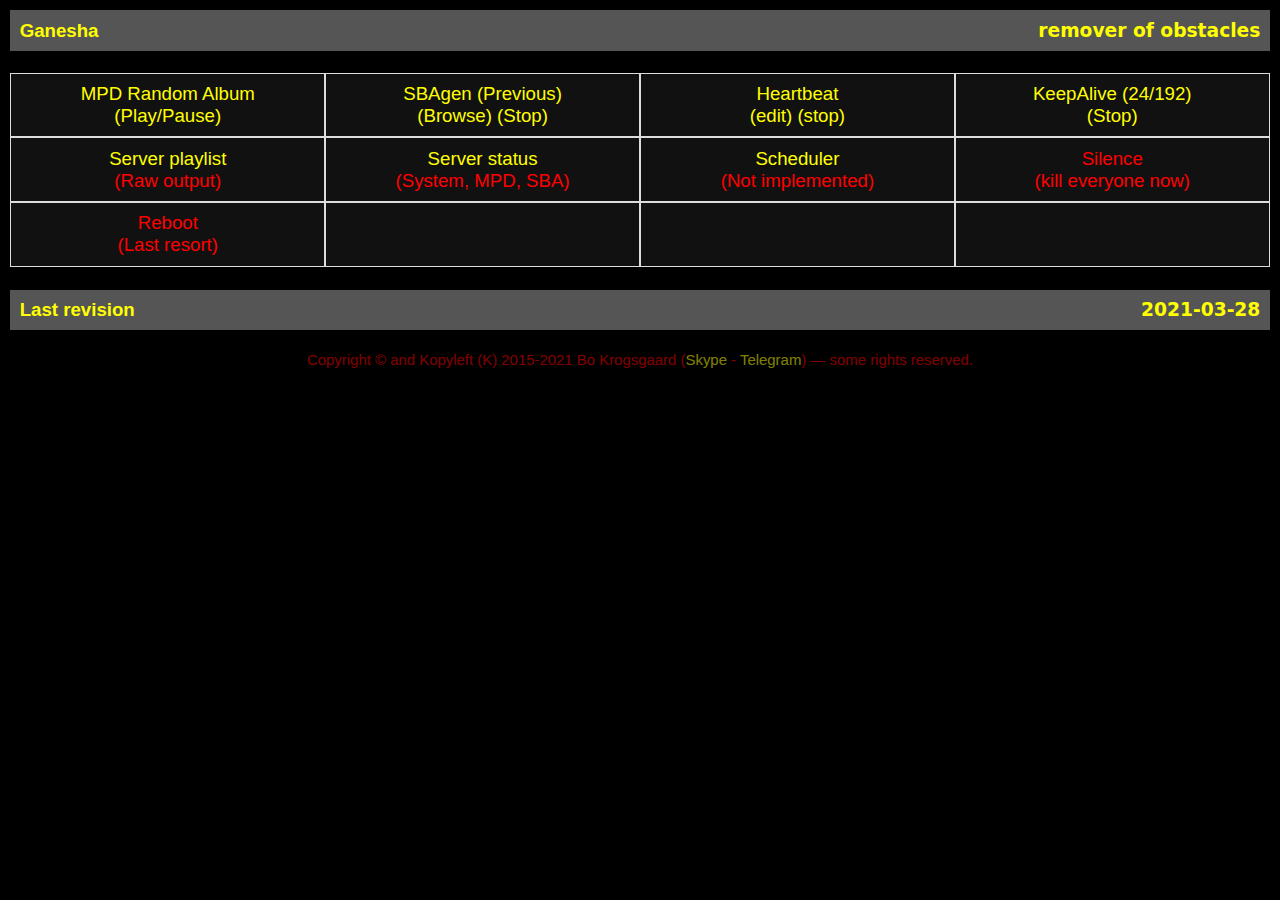
<file: web/index.html>
<!DOCTYPE html>
<html>
<head>
<!-- <link rel='icon' href='data:;base64,'> -->

<meta http-equiv="Content-Type" content="text/html; charset=UTF-8" />
<meta http-equiv="reply-to" content="github@cabaretvoltaire.net" />
<meta http-equiv="imagetoolbar" content="no" />
<meta name="author" content="Bo Krogsgaard" />
<meta name="copyright" content="&copy; 2015-2021 Bo Krogsgaard" />
<meta name="generator" content="" />
<meta name="keywords" content="" />
<meta name="description" content="" />
<meta name="robots" content="noarchive" />
<meta name="MSSmartTagsPreventParsing" content="TRUE" />

<meta name='viewport' content='width=device-width, initial-scale=1'>

<title>Ganesha</title>
<link rel="icon" type="image/png" href="/favicon.png" />

<style type="text/css" media="screen">
@import url(style.css);
</style>

<script src="jquery.min.js"></script>

<script>

$(document).ready(function(){
  $("#killall").click(function(){
    var r = confirm("Are you sure?");
    if (r == true) {
      $.get("/cgi-bin/ganesha?killall");
    }
  });
  $("#killall").hover(function(){ $("#killall").css("color", "yellow") },
    function(){ $("#killall").css("color", "red") });
});

$(document).ready(function(){
  $("#killmpd").click(function(){
    var r = confirm("Are you sure?");
    if (r == true) {
      $.get("/cgi-bin/ganesha?killmpd");
    }
  });
  $("#killmpd").hover(function(){ $("#killmpd").css("color", "yellow") },
    function(){ $("#killmpd").css("color", "red") });
});

$(document).ready(function(){
  $("#killjs").click(function(){
    var r = confirm("Are you sure?");
    if (r == true) {
      $.get("/cgi-bin/ganesha?killjs");
    }
  });
  $("#killjs").hover(function(){ $("#killjs").css("color", "yellow") },
    function(){ $("#killjs").css("color", "red") });
});

$(document).ready(function(){
  $("#reboot").click(function(){
    var r = confirm("Are you sure?");
    if (r == true) {
      $.get("/cgi-bin/ganesha?reboot");
    }
  });
  $("#reboot").hover(function(){ $("#reboot").css("color", "yellow") },
    function(){ $("#reboot").css("color", "red") });
});

</script>

</head>

<body>

<section><header>Ganesha<span>remover of obstacles</span></header>
<!-- <p>Test of layout</p> -->
</section>

<section>
<div><a href="/cgi-bin/ganesha?playrandom">MPD Random Album</a><br /><a href="/cgi-bin/ganesha?stopmpd">(Play/Pause)</a></div>
<div><a href="/cgi-bin/sba">SBAgen (Previous)</a><br /><a href="/cgi-bin/picksba">(Browse)</a>&nbsp;<a href="/cgi-bin/ganesha?killsba">(Stop)</a></div>
<div><a href="/cgi-bin/ganesha?heartbeat">Heartbeat</a><br /><a href="/cgi-bin/">(edit)</a>&nbsp;<a href="/cgi-bin/ganesha?killct">(stop)</a></div>
<div><a href="/cgi-bin/ganesha?keepalive">KeepAlive (24/192)</a><br /><a href="/cgi-bin/ganesha?killalive">(Stop)</a></div>
<div><a href="/cgi-bin/ganesha?playlist">Server playlist</a><br />(Raw output)</div>
<div><a href="/cgi-bin/ganesha">Server status</a><br />(System, MPD, SBA)</div>
<div><a href="">Scheduler</a><br />(Not implemented)</div>
<div id="killall">Silence<br />(kill everyone now)</div>
<div id="reboot">Reboot<br />(Last resort)</div>
<div>&nbsp;<br />&nbsp;</div>
<div>&nbsp;<br />&nbsp;</div>
<div>&nbsp;<br />&nbsp;</div>
</section>

&nbsp;

<section><header>Last revision<span>2021-03-28</span></header>
<!-- <p>Test of layout</p> -->
</section>

<footer><center>Copyright &copy; and Kopyleft (K) 2015-2021 Bo Krogsgaard (<a href="skype:bo.krogsgaard?chat">Skype</a> - <a href="https://t.me/therion23">Telegram</a>) &mdash; some rights reserved.</center></footer>
</body>
</html>
</file>
